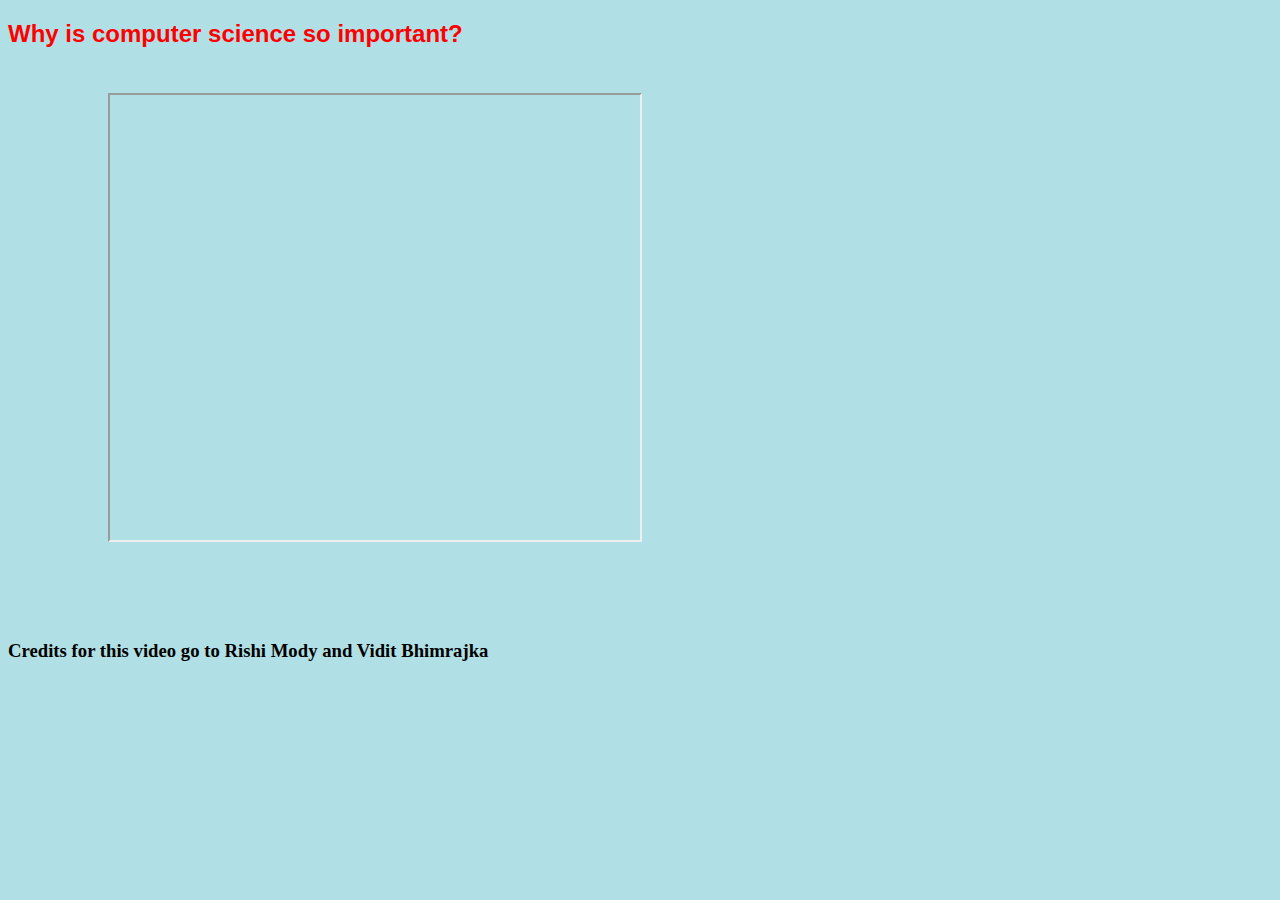
<file: index.html>
<!DOCTYPE html>
<html>
<body>
<head>
  <link rel="stylesheet" href="index.css">
  
<h2 class="sansserif"> Why is computer science so important?</h2>
  
  

 <iframe width="420" height="345" src="https://www.youtube.com/embed/2KKrLaXIs7o?controls=0">
  </iframe> 
  
  <h3> Credits for this video go to Rishi Mody and Vidit Bhimrajka</h3>

</body>
</html>
</file>
<file: index.css>
iframe{
  margin: 25px 50px 75px 100px;
  padding-top: 50px;
  padding-right: 30px;
  padding-bottom: 50px;
  padding-left: 80px;
}
body {
  background-color: powderblue;
}
h2 {
  color: red;
}
.sansserif {
  font-family: Comic Sans MS, Helvetica, sans-serif;
}
</file>
